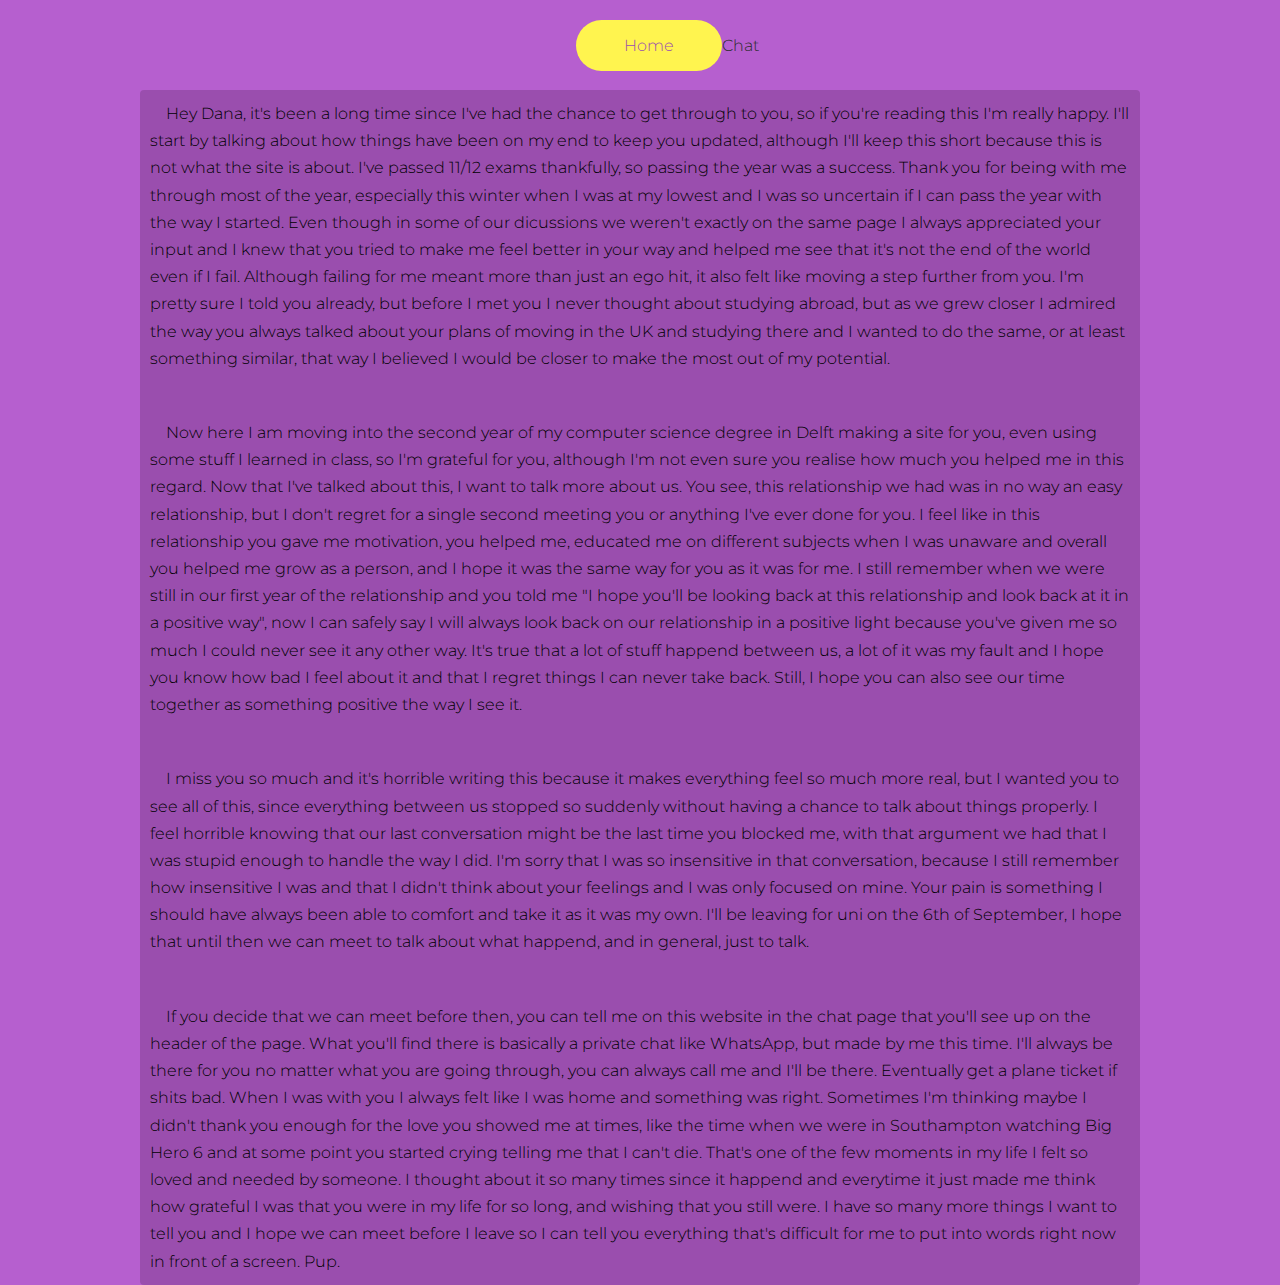
<file: mainpage.html>
<!DOCTYPE html>
<html lang="en">
<head>
    <meta charset="UTF-8">
    <meta http-equiv="X-UA-Compatible" content="IE=edge">
    <meta name="viewport" content="width=device-width, initial-scale=1.0">
    <title>Welcome Dana</title>
    <link rel="stylesheet" href="chat/style.css" />
    <link rel="stylesheet" href="mainstyle.css" />
    <link rel="preconnect" href="https://fonts.googleapis.com">
<link rel="preconnect" href="https://fonts.gstatic.com" crossorigin>
<link href="https://fonts.googleapis.com/css2?family=Montserrat&display=swap" rel="stylesheet">
</head>
<body>
    <header class="main-head">
        <nav>
          <ul>
            <li><a class="active" href="/demo/mainpage.html">Home</a></li>
            <li><a href="./chat">Chat</a></li>
          </ul>
        </nav>
      </header>
      <div class="text-box">
  
        <p>&nbsp;&nbsp;&nbsp;&nbsp;Hey Dana, it's been a long time since I've had the chance to get through to you, so if you're reading this I'm really happy.
         I'll start by talking about how things have been on my end to keep you updated, although I'll keep this short because this is not
          what the site is about. I've passed 11/12 exams thankfully, so passing the year was a success. Thank you for being with me through
          most of the year, especially this winter when I was at my lowest and I was so uncertain if I can pass the year with the way 
          I started. Even though in some of our dicussions we weren't exactly on the same page I always appreciated your input and I knew that
          you tried to make me feel better in your way and helped me see that it's not the end of the world even if I fail. Although failing for
          me meant more than just an ego hit, it also felt like moving a step further from you. I'm pretty sure I told you already, but before
          I met you I never thought about studying abroad, but as we grew closer I admired the way you always talked about your plans of moving in
          the UK and studying there and I wanted to do the same, or at least something similar, that way I believed I would be closer to make the
          most out of my potential. 
        </p>
        <br>
          <p>&nbsp;&nbsp;&nbsp;&nbsp;Now here I am moving into the second year of my computer science degree in Delft making a site for you, even using some 
          stuff I learned in class, so I'm grateful for you, although I'm not even sure you realise how much you helped me in this regard. Now 
          that I've talked about this, I want to talk more about us. You see, this relationship we had was in no way an easy relationship, but I
          don't regret for a single second meeting you or anything I've ever done for you. I feel like in this relationship you gave me motivation,
          you helped me, educated me on different subjects when I was unaware and overall you helped me grow as a person, and I hope it was the same way
          for you as it was for me. I still remember when we were still in our first year of the relationship and you told me "I hope you'll be looking
          back at this relationship and look back at it in a positive way", now I can safely say I will always look back on our relationship in a positive light because
          you've given me so much I could never see it any other way. It's true that a lot of stuff happend between us, a lot of it was my fault
          and I hope you know how bad I feel about it and that I regret things I can never take back. Still, I hope you can also see our time 
          together as something positive the way I see it. 
          </p>
          <br>
          <p>&nbsp;&nbsp;&nbsp;&nbsp;I miss you so much and it's horrible writing this because it makes everything feel so much
          more real, but I wanted you to see all of this, since everything between us stopped so suddenly without having a chance to talk about things 
          properly. I feel horrible knowing that our last conversation
          might be the last time you blocked me, with that argument we had that I was stupid enough to handle the way I did. I'm sorry that I was
          so insensitive in that conversation, because I still remember how insensitive I was and that I didn't think about your feelings and I was
          only focused on mine. Your pain is something I should have always been able to comfort and take it as it was my own. I'll be leaving for uni 
          on the 6th of September, I hope that until then we can meet to talk about what happend, and in general, just to talk.
          </p>
          <br>
          <p>&nbsp;&nbsp;&nbsp;&nbsp;If you decide that
          we can meet before then, you can tell me on this website in the chat page that you'll see up on the header of the page. What you'll find
          there is basically a private chat like WhatsApp, but made by me this time. I'll always be there for you no matter what you are going 
          through, you can always call me and I'll be there. Eventually get a plane ticket if shits bad. When I was with you I always felt like
          I was home and something was right. Sometimes I'm thinking maybe I didn't thank you enough for the love you showed me at times, like
          the time when we were in Southampton watching Big Hero 6 and at some point you started crying telling me that I can't die. That's one of 
          the few moments in my life I felt so loved and needed by someone. I thought about it so many times since it happend and everytime it
          just made me think how grateful I was that you were in my life for so long, and wishing that you still were. I have so many more things
          I want to tell you and I hope we can meet before I leave so I can tell you everything that's difficult for me to put into words right now
          in front of a screen. Pup.
            </p>
           
      </div>
</body>
</html>
</file>
<file: chat/style.css>
* {
    margin: 0;
    padding: 0;
  }
  
  body {
    font-family: 'Montserrat', sans-serif;
    font-weight: 300;
    background-color: #B65FCF;
    text-decoration: none;
  }

  section {
    margin: 200px auto;
    font-family: 'Montserrat', sans-serif;
    font-weight: 300;
    background-color: #B65FCF;
    width: 1000px;
    text-decoration: none;
  }
  
  form {
    padding: 15px 25px;
    display: flex;
    gap: 10px;
    justify-content: center;
  }
  
  form label {
    font-size: 1.5rem;
    font-weight: bold;
  }
  
  input {
    font-family: 'Montserrat', sans-serif;
  }
  
  a {
    color: #0000ff;
    text-decoration: none;
    font-family: 'Montserrat', sans-serif;
  }
  
  a:hover {
    text-decoration: underline;
  }
  
  #wrapper,
  #loginform {
    margin: 0 auto;
    padding-bottom: 25px;
    background: #9A4EAE;
    width: 900px;
    max-width: 100%;
    border: 2px solid #B65FCF;
    border-radius: 4px;
  }
  
  #loginform {
    padding-top: 18px;
    text-align: center;
    border-radius: 2rem;
  }
  
  #loginform p {
    padding: 15px 25px;
    font-size: 1.4rem;
    font-weight: bold;
  }
  
  #chatbox {
    position: relative;
    right: 0px;
    text-align: left;
    margin: 0 auto;
    margin-bottom: 25px;
    padding: 10px;
    background:#9A4EAE;
    height: 300px;
    width: 800px;
    /* border: 1px solid #EED202; */
    overflow: hidden;
    overflow-y: scroll;
    /* border-radius: 4px;
    border-bottom: 4px solid #EED202; */
    scrollbar-width: none;  /* Firefox */
    -ms-overflow-style: none;  /* IE and Edge */
    
  }

  #chatbox::-webkit-scrollbar {
    display: none;
  }
  
  #usermsg {
    flex: 1;
    border-radius: 1.5rem;
    border: 0.5px solid #EED202;
    margin-left: 10px;
    text-indent: 10px;
  }
  
  #name {
    border-radius: 2rem;
    border: 1px solid #ff9800;
    padding: 10px 100px;
    background-color: yellow;
  }
  
  #submitmsg,
  #enter{
    background: #FFF44F;
    border: 2px solid #EED202;
    color: white;
    padding: 10px 30px;
    font-weight: bold;
    border-radius: 2rem;
  }
  
  .error {
    color: #ff0000;
  }
  
  #menu {
    padding: 15px 25px;
    display: flex;
  }
  
  #menu p.welcome {
    flex: 1;
  }
  
  a#exit {
    color: white;
    background: #c62828;
    padding: 4px 8px;
    border-radius: 2rem;
    font-weight: bold;
  }
  
  .msgln {
    margin: 0 0 5px 0;
  }
  
  .msgln span.left-info {
    color: orangered;
  }
  
  .msgln span.chat-time {
    color: #FFF44F;
    font-size: 70%;
    padding-bottom: 20px;
  }
  
  .msgln b.user-name, .msgln b.user-name-left {
    font-weight: bold;
    background: #32CD32;
    color: white;
    padding: 2px 4px;
    font-size: 90%;
    border-radius: 4px;
    margin: 0 5px 0 0;
  }
  
  .msgln b.user-name-left {
    background: orangered;
  }
  .main-head {
    width: 55%;
    margin: 0 0 0 auto; 
    justify-content: center;
  }
  
  nav {
    display: -webkit-box;
    display: -ms-flexbox;
    display: center;
    position: center;
    -webkit-box-pack: justify;
        -ms-flex-pack: justify;
            justify-content: space-between;
    -webkit-box-align: center;
        -ms-flex-align: center;
            align-items: center;
    -webkit-box-orient: horizontal;
    -webkit-box-direction: normal;
        -ms-flex-direction: row;
            flex-direction: row;
    min-height: 10vh;
    width: 20%;
    -ms-flex-wrap: wrap;
        flex-wrap: wrap;
        float: none;
  }

  nav ul {
    display: -webkit-box;
    display: -ms-flexbox;
    display: flex;
    -ms-flex-pack: distribute;
        justify-content: space-around;
    -webkit-box-align: center;
        -ms-flex-align: center;
            align-items: center;
    -webkit-box-orient: horizontal;
    -webkit-box-direction: normal;
        -ms-flex-direction: row;
            flex-direction: row;
    -webkit-box-flex: 1;
        -ms-flex: 1 1 40rem;
            flex: 1 1 40rem;
  }
  
  nav ul {
    -webkit-box-flex: 1;
        -ms-flex: 1 1 60rem;
            flex: 1 1 60rem;
    margin: 2rem 0rem;
  }

  .active {
    background: #FFF44F;
    color: #9A4EAE;
    padding: 1rem 3rem;
    border-radius: 2rem;
    text-decoration: none;
  }

  ul {
    list-style: none;
  }
  
  ul a{
    text-decoration: none;
    color: #2c2c2c;
  }
</file>
<file: mainstyle.css>
.text-box {
    background: #9A4EAE;
    margin: 0 auto;
    width: 1000px;
    max-width: 100%;
    border-radius: 4px;
    line-height: 1.7;
  }

p {
   padding: 10px;
}

/* body {
    background-image: url('270179.jpg');
    background-size: 100%; 
    background-repeat: no-repeat;
    background-position: center center;
    background-attachment: fixed;
} */
</file>
